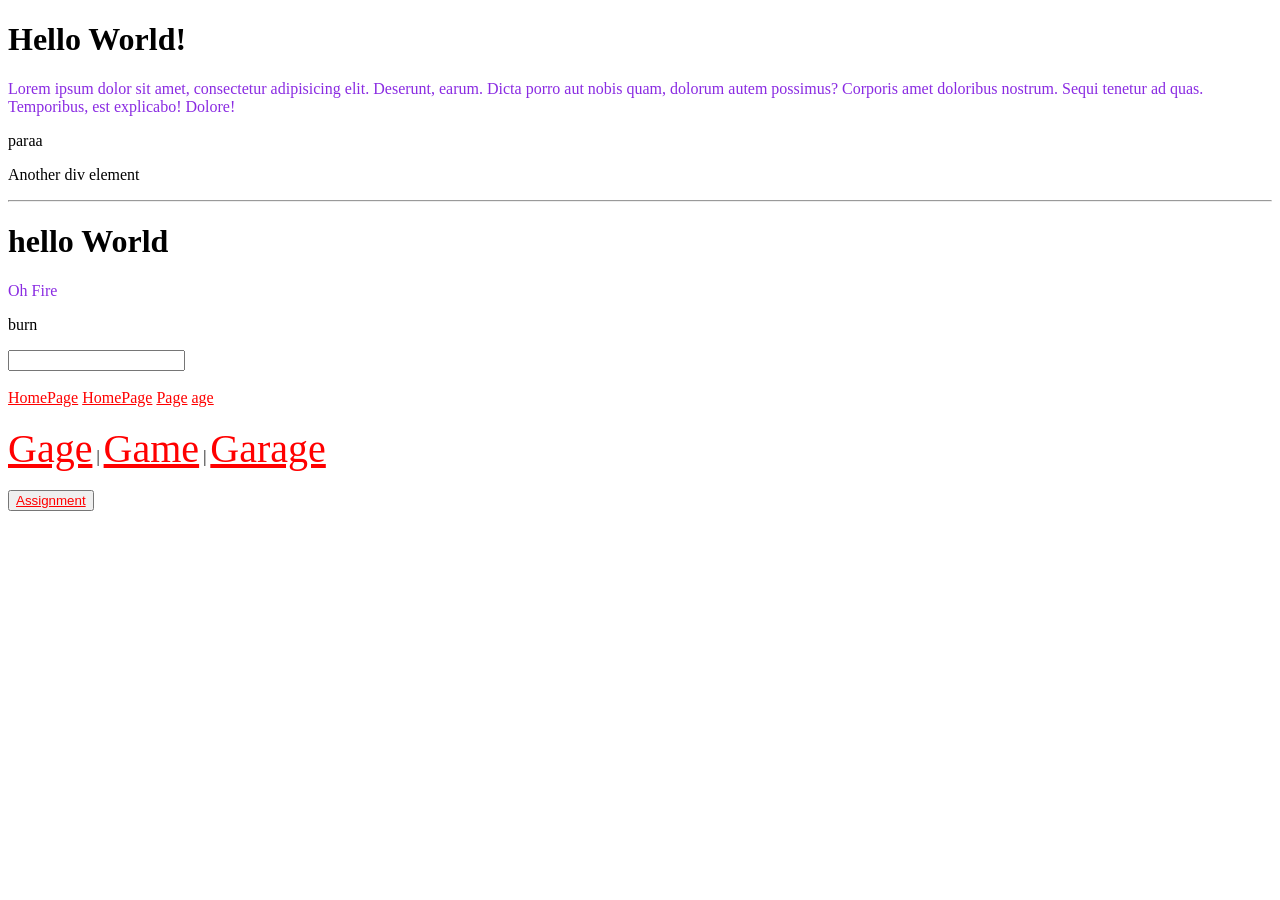
<file: index.html>
<!DOCTYPE html>
<html lang="en">
<head>
  <meta charset="UTF-8">
  <meta name="viewport" content="width=div, initial-scale=1.0">
  <link rel="stylesheet" href="style.css">
  <title>Document</title>
</head>
<body>
  <div class="box">
    <h1>Hello World!</h1>
    <p>Lorem ipsum dolor sit amet, consectetur adipisicing elit. Deserunt, earum. Dicta porro aut nobis quam, dolorum autem
    possimus? Corporis amet doloribus nostrum. Sequi tenetur ad quas. Temporibus, est explicabo! Dolore!</p>
    <p>paraa</p>
    <div>
      <p>Another div element</p>
    </div>

  </div>
  <hr>
  <h1>
    hello World
  </h1>
  <p>Oh Fire </p>
  <p>burn</p>

  <input type="text" name="" id="">
  <br><br>

  <a href="new.html">HomePage</a>
  <a href="n02">HomePage</a>
  <a href="ne.html">Page</a>
  <a href="n.html">age</a>

  <br><br>
  <a href="n.html" class="link">Gage</a> |
  <a href=".html"class="link">Game</a> |
  <a href="nhtml" class="link">Garage</a>

  <br><br>

  <button><a href="Test.html">Assignment</a></button>
</body>
</html>
</file>
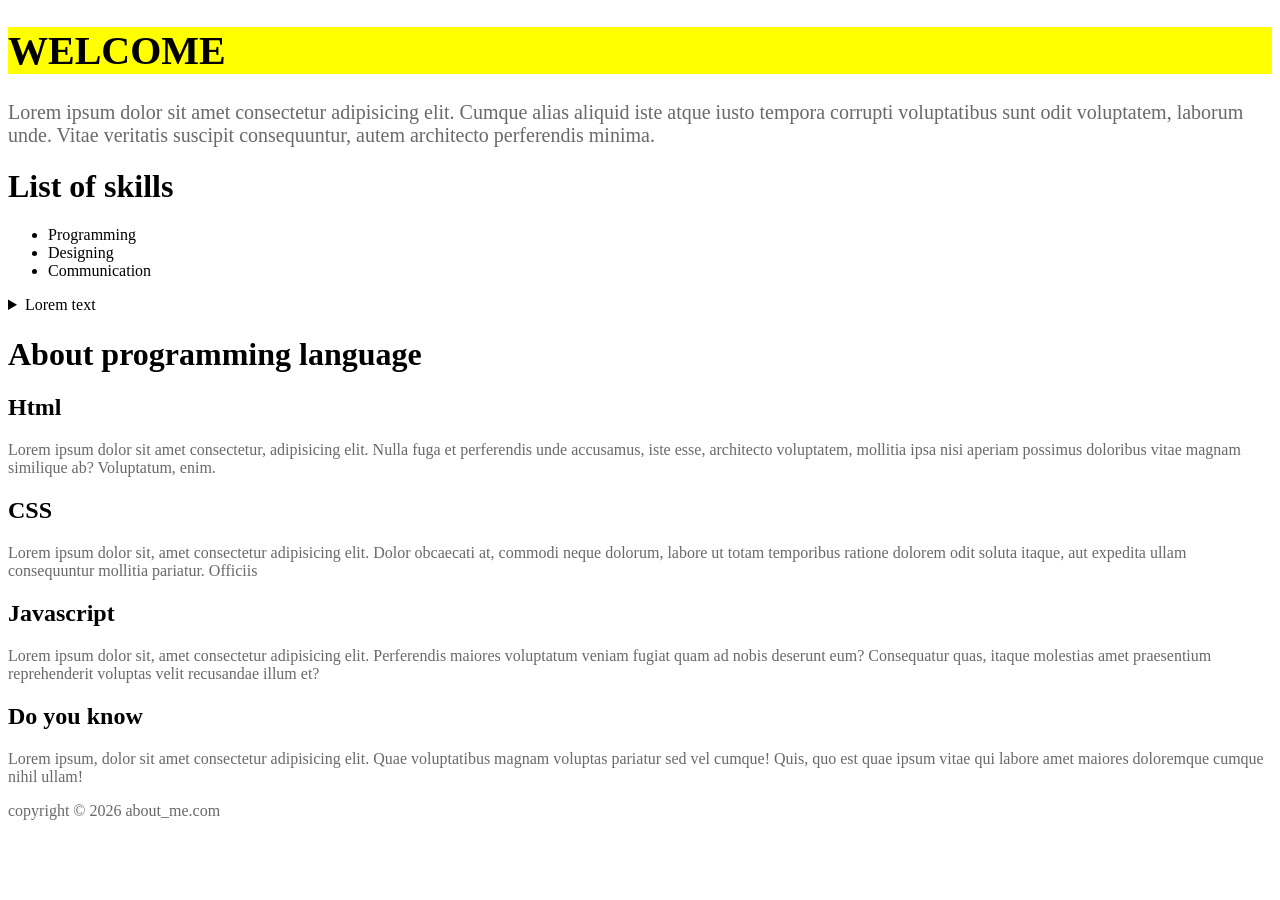
<file: csstest.html>
<!DOCTYPE html>
<html lang="en">
<head>
  <meta charset="UTF-8">
  <meta name="viewport" content="width=device-width, initial-scale=1.0">
  <link rel="stylesheet" href="csstest.css">
  <title>About</title>
</head>
<body>
  <main>

    <div id="intro">
      <h1 class="highlight">WELCOME</h1>
      <p>Lorem ipsum dolor sit amet consectetur adipisicing elit. Cumque alias aliquid iste atque iusto tempora corrupti voluptatibus sunt
       odit voluptatem, laborum unde. Vitae veritatis suscipit consequuntur, autem architecto perferendis minima.</p>
    </div>
    <div>
      <h1>List of skills</h1>
      <ul>
        <li>Programming</li>
        <li>Designing</li>
        <li>Communication</li>
      </ul>
    </div>

    <details>
      <summary> Lorem text</summary>
      <p>Lorem ipsum dolor sit amet consectetur, adipisicing elit. Blanditiis consectetur, harum ullam facilis laudantium
       assumenda accusantium? Sequi, accusantium similique? Nisi laboriosam debitis eligendi porro sed perferendis voluptate vero. Qui, voluptate.</p>
    </details

    <article>
      <h1>About programming language</h1>
      <article>
        <h1>Html</h1>
        <p>Lorem ipsum dolor sit amet consectetur, adipisicing elit. Nulla fuga et perferendis unde accusamus, 
        iste esse, architecto voluptatem, mollitia ipsa nisi aperiam possimus doloribus vitae magnam similique ab? Voluptatum, enim.</p>
      </article>
      <article>
        <h1>CSS</h1>
        <p>Lorem ipsum dolor sit, amet consectetur adipisicing elit. Dolor obcaecati at, commodi neque dolorum, 
        labore ut totam temporibus ratione dolorem odit soluta itaque, aut expedita ullam consequuntur mollitia pariatur. Officiis</p>
      </article>
      <article>
        <h1>Javascript</h1>
        <p>Lorem ipsum dolor sit, amet consectetur adipisicing elit. Perferendis maiores voluptatum veniam fugiat quam 
        ad nobis deserunt eum? Consequatur quas, itaque molestias amet praesentium reprehenderit voluptas velit recusandae illum et?</p>
      </article>
    </article>
  </main>

  <aside>
    <h1>Do you know</h1>
    <p>Lorem ipsum, dolor sit amet consectetur adipisicing elit. Quae voluptatibus magnam voluptas pariatur sed vel cumque!
    Quis, quo est quae ipsum vitae qui labore amet maiores doloremque cumque nihil ullam!</p>
  </aside>

  <footer>
      <p>copyright &copy; 2026 about_me.com</p>
  </footer>
</body>
</html>
</file>
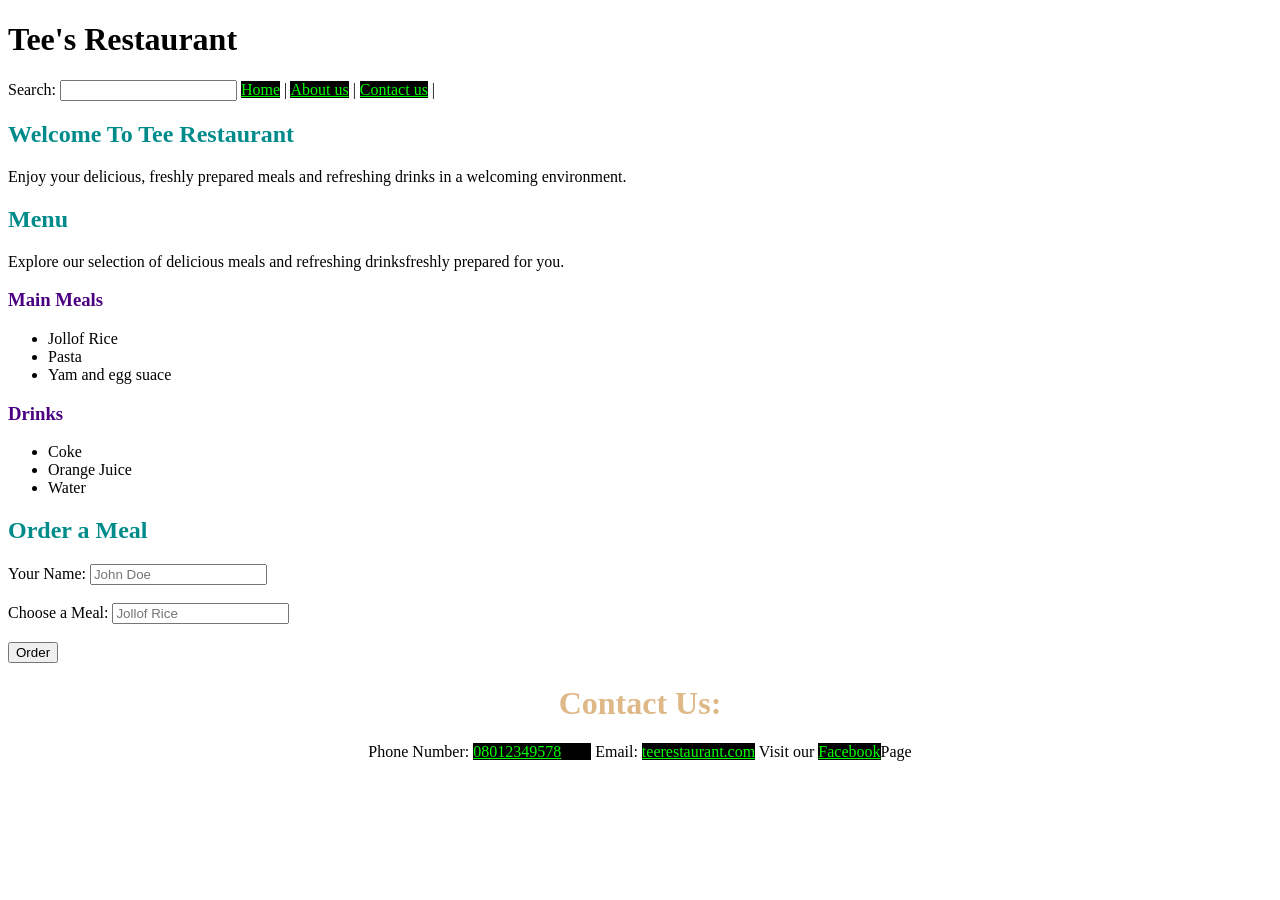
<file: Test.html>
<!DOCTYPE html>
<html lang="en">
<head>
  <meta charset="UTF-8">
  <meta name="viewport" content="width=device-width, initial-scale=1.0">
  <link rel="stylesheet" href="Test.css">
  <title>Assignment</title>
</head>
<body>
  <header>
    <h1>Tee's Restaurant</h1>

    <nav>
      <label for="search">Search:</label>
      <input type="search" name="search">
      <a href="#">Home</a> |
      <a href="###">About us</a> |
      <a href="####">Contact us</a> |
    </nav>
  </header>

    <main>
      <section>
        <h1>Welcome To Tee Restaurant</h1>
        <p>Enjoy your delicious, freshly prepared meals and 
        refreshing drinks in a welcoming environment.</p>
      </section>

      <section>
        <h1>Menu</h1>
        <p>Explore our selection of delicious meals and 
        refreshing drinksfreshly prepared for you.</p>

        <div>
          <h3>Main Meals</h3>
          <ul>
            <li>Jollof Rice</li>
            <li>Pasta</li>
            <li>Yam and egg suace</li>
          </ul>
        </div>

        <div>
          <h3>Drinks</h3>
          <ul>
            <li>Coke</li>
            <li>Orange Juice</li>
            <li>Water</li>
          </ul>
        </div>
      </section>

      <section>
        <h1>Order a Meal</h1>
        <label for="name">Your Name:</label>
        <input type="text" name="name" placeholder="John Doe">

        <br><br>
        <label for="name">Choose a Meal:</label>
        <input type="text" name="name" placeholder="Jollof Rice">
        
        <br><br>
        <button>Order</button>
      </section>
    </main>

    <footer>
      <h1>Contact Us:</h1>
      <label for="phone">Phone Number:</label>
      <a href="tel" style="padding-right: 30px;">08012349578</a>

      
      <label for="email">Email:</label>
      <a href="mailto:">teerestaurant.com</a>
      Visit our <a href="facebook.com">Facebook</a>Page
    </footer>

</body>
</html>
</file>
<file: style.css>
h1 + p{
  color: blueviolet;
}

h1:hover {
  color: green;
}

input:focus {
  background-color: chartreuse;
}

a:active {
  background-color: chartreuse;
}

a:link {
  color: red;
}

a:visited {
  color: rgb(255, 47, 255);
}

.link:active {
  color: yellow;
}

.link:visited {
  color: lightgreen;
}
.link:hover {
  color: blue;
}

.link {
  font-size: 40px;
  font: ;
}
</file>
<file: csstest.css>
p {
  color: dimgray;
}

.highlight {
  background-color: yellow;
}

#intro {
  font-size: 20px;
}
</file>
<file: Test.css>
header > h1:hover {
  color: blue;
  text-align: center;
}

input:focus {
  background-color: aqua;
}

a:hover {
  color: black;
  background-color: gold;
}
a:link {
  color: lime;
  background-color: black;
}
a:active {
  color: aqua;
  background-color: purple;
}

a:visited{
    color: orange;
  background-color: forestgreen;
}

main h1 {
  color: darkcyan;
} 
div h3 {
  color: indigo;
} 

h1 + p:hover {
  color: crimson;
}

footer h1 {
  color: burlywood;
} 
footer  {
  text-align: center;
} 
section input:focus {
  background-color: lawngreen;
}
</file>
